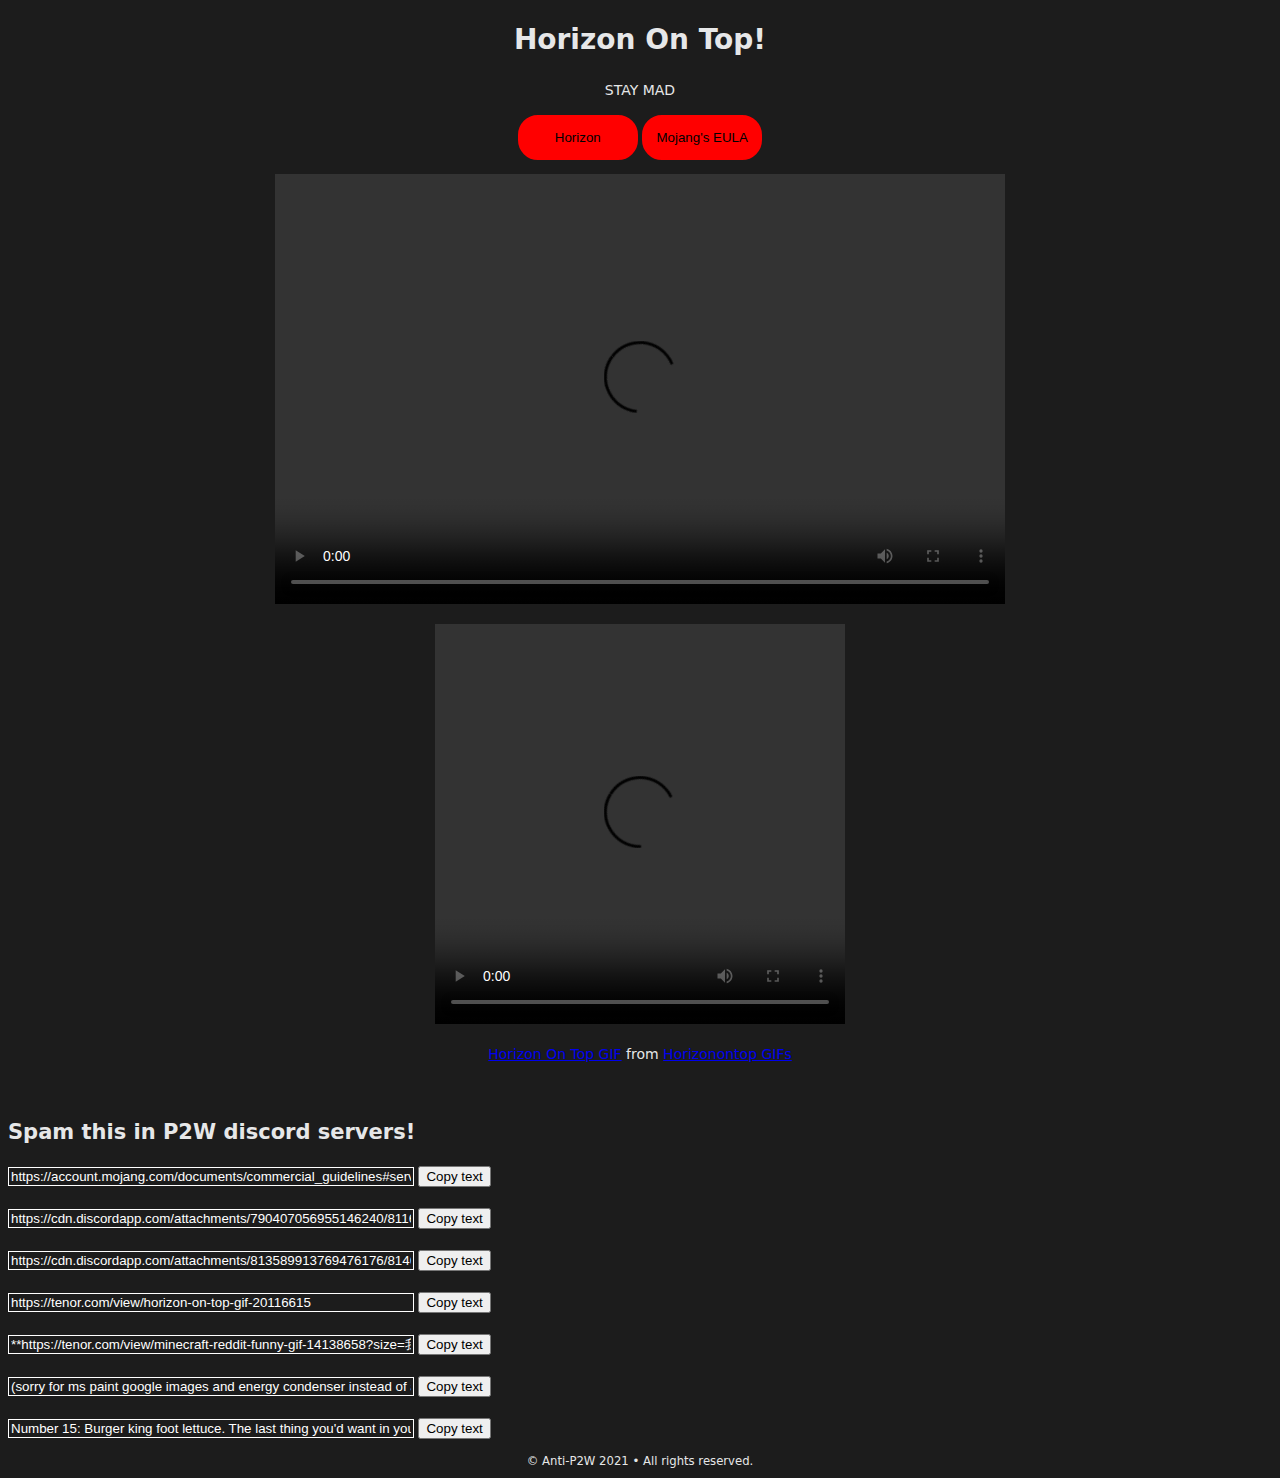
<file: index.html>
<!DOCTYPE html>
<head>

  <html lang="en">
  <meta charset="UTF-8">
  <meta http-equiv="X-UA-Compatible" content="IE=edge,chrome=1">
  <meta name="viewport" content="width=device-width, initial-scale=1">
  <link rel="canonical" href="https://www.anti-p2w.cf/">
  <meta name="apple-web-app-capable" content="yes">
  <meta name="apple-mobile-web-app-capable" content="yes">
  <meta name="apple-mobile-web-app-status-bar-style" content="black">
  <meta name="apple-mobile-web-app-title" content="Anti-P2W">

  <meta name="title" content="Anti-P2W">
  <meta name="description" content="The Anti-P2W community homepage!">
  <meta name="keywords" content="Anti-P2W,Minecraft,Horizon,Server,P2W,Scam,SalC1,Lag Machine,Hacking,Exploit,Bug,Crashing,Duping,Hacked Client,pay-to-win,pay-to-win server">

  <meta content="https://www.anti-p2w.cf/" property="og:url">
  <meta content="www.anti-p2w.cf" property="og:site_name">
  <meta content="Anti-P2W" property="og:title">
  <meta content="The Anti-P2W community homepage!" property="og:description">
  <meta content="https://cdn.discordapp.com/attachments/813589913769476176/815242145798946846/HorizonOnTop.jpg" property="og:image">
  <meta content="#FFAA00" data-react-helmet="true" name="theme-color">

  <title>Anti-P2W</title>
  <link rel="icon" href="https://cdn.discordapp.com/attachments/813589913769476176/815242145798946846/HorizonOnTop.jpg" type="image/x-icon">

  <link rel="stylesheet" href="index.css">
  <script src="https://code.jquery.com/jquery-3.5.0.js"></script>
  <script src="index.js"></script>

</head>
<body style="background-color: #1c1c1c; color: #e6e7e8;">

<noscript><p>Imagine disabling javascript</p></noscript>
<div role="main" class="UtePc RCETm" dir="ltr"><section id="h.INITIAL_GRID.pm5nz2nr9p7t" class="yaqOZd LB7kq nyKByd O13XJf"><div class="Nu95r"><div class="IFuOkc" jsname="LQX2Vd"></div></div><div class="mYVXT"><div class="LS81yb VICjCf" tabindex="-1"><div class="hJDwNd-AhqUyc-ibL1re JNdkSc L6cTce-purZT L6cTce-pSzOP"><div class="JNdkSc-SmKAyb"><div class="" jscontroller="sGwD4d" jsaction="zXBUYb:zTPCnb;zQF9Uc:Qxe3nd;" jsname="F57UId"></div></div></div><div class="hJDwNd-AhqUyc-OiUrBf purZT-AhqUyc-II5mzb pSzOP-AhqUyc-qWD73c JNdkSc yYI8W "><div class="JNdkSc-SmKAyb"><div class="" jscontroller="sGwD4d" jsaction="zXBUYb:zTPCnb;zQF9Uc:Qxe3nd;" jsname="F57UId"><div class="oKdM2c Kzv0Me"><div id="h.INITIAL_GRID.de0nqm845sj1" class="hJDwNd-AhqUyc-OiUrBf jXK9ad D2fZ2 OjCsFc GNzUNc"><div class="jXK9ad-SmKAyb"><div class="tyJCtd mGzaTb baZpAe lkHyyc"><h1 id="h.o46uxupjfw2z" dir="ltr" class="CDt4Ke zfr3Q duRjpb" style="text-align: center;"><span class=" afVDVd" style="vertical-align: baseline;">Horizon On Top!</span></h1></div></div></div></div><div class="oKdM2c"><div id="h.17d51fe4cd60a586_0" class="hJDwNd-AhqUyc-OiUrBf jXK9ad D2fZ2 wHaque GNzUNc"><div class="jXK9ad-SmKAyb"><div class="tyJCtd mGzaTb baZpAe"><p dir="ltr" class="CDt4Ke zfr3Q" style="text-align: center;">STAY MAD</p></div></div></div></div></div></div></div><div class="hJDwNd-AhqUyc-ibL1re JNdkSc L6cTce-purZT L6cTce-pSzOP"><div class="JNdkSc-SmKAyb"><div class="" jscontroller="sGwD4d" jsaction="zXBUYb:zTPCnb;zQF9Uc:Qxe3nd;" jsname="F57UId"></div></div></div></div></div></section><section id="h.17d51fe4cd60a586_8" class="yaqOZd"><div class="IFuOkc"></div><div class="mYVXT"><div class="LS81yb VICjCf" tabindex="-1"><div class="hJDwNd-AhqUyc-II5mzb JNdkSc L6cTce-purZT L6cTce-pSzOP"><div class="JNdkSc-SmKAyb"><div class="" jscontroller="sGwD4d" jsaction="zXBUYb:zTPCnb;zQF9Uc:Qxe3nd;" jsname="F57UId"></div></div></div><div class="hJDwNd-AhqUyc-ibL1re purZT-AhqUyc-ibL1re pSzOP-AhqUyc-ibL1re JNdkSc"><div class="JNdkSc-SmKAyb"><div class="" jscontroller="sGwD4d" jsaction="zXBUYb:zTPCnb;zQF9Uc:Qxe3nd;" jsname="F57UId"><div class="oKdM2c Kzv0Me"><div id="h.17d51fe4cd60a586_5" class="hJDwNd-AhqUyc-ibL1re jXK9ad D2fZ2 OjCsFc wHaque"><div class="jXK9ad-SmKAyb"><div class="tyJCtd N0neUc baZpAe"><div role="presentation" class="U26fgb L7IXhc htnAL QmpIrf" jscontroller="VXdfxd" jsaction="click:cOuCgd; mousedown:UX7yZ; mouseup:lbsD7e; mouseenter:tfO1Yc; mouseleave:JywGue; focus:AHmuwe; blur:O22p3e; contextmenu:mg9Pef;"<div class="wvnY3c" jsname="ksKsZd"></div></a></div></div></div></div></div></div></div></div><div class="hJDwNd-AhqUyc-c5RTEf JNdkSc L6cTce-purZT L6cTce-pSzOP"><div class="JNdkSc-SmKAyb"><div class="" jscontroller="sGwD4d" jsaction="zXBUYb:zTPCnb;zQF9Uc:Qxe3nd;" jsname="F57UId"></div></div></div></div></div></section></div>

<p>
  <center>
    <a href="https://www.youtube.com/channel/UCfaJNgrumOdK3uQtw4gDxtA?pbjreload=102" target="_blank" rel="noopener noreferrer">
      <button class="btn">Horizon</button></a>

    <a href="https://account.mojang.com/documents/commercial_guidelines#servers-and-hosting:~:text=sell%20entitlements%20that%20affect%20gameplay%20provided,gameplay%20elements%20such%20as%20a%20leaderboard" target="_blank" rel="noopener noreferrer">
      <button class="btn2">Mojang's EULA</button></a>
  </center>
</p>

<p>
  <center>
    <video width="730" height="430" src="https://cdn.discordapp.com/attachments/790407056955146240/811665484365692948/video1.mp4" controls>
      Your browser does not support html5 for some reason <code>video</code>, but you can
      download it here <a href="https://cdn.discordapp.com/attachments/790407056955146240/811665484365692948/video1.mp4" target="_blank" rel="noopener noreferrer">Educational video on P2W</a>.
    </video>
  </center>
</p>

<p>
  <center>
    <video width="410" height="400" src="https://cdn.discordapp.com/attachments/813589913769476176/814638373004116058/p2wserverowners.mp4" controls>
      Your browser does not support html5 for some reason <code>video</code>, but you can
      download it here <a href="https://cdn.discordapp.com/attachments/813589913769476176/814638373004116058/p2wserverowners.mp4" target="_blank" rel="noopener noreferrer">P2W server owners be like</a>.
    </video>
  </center>
</p>

<p>
  <center>
    <div class="tenor-gif-embed" data-postid="20116615" data-share-method="host" data-width="50%" data-aspect-ratio="1.7785714285714287"><a href="https://tenor.com/view/horizon-on-top-gif-20116615">Horizon On Top GIF</a> from <a href="https://tenor.com/search/horizonontop-gifs">Horizonontop GIFs</a></div><script type="text/javascript" async src="https://tenor.com/embed.js"></script>
  </center>
</p>

<p>
  <br>
  <h2>Spam this in P2W discord servers!</h2>
  <input class="spam" type="text" value="https://account.mojang.com/documents/commercial_guidelines#servers-and-hosting:~:text=sell%20entitlements%20that%20affect%20gameplay%20provided,gameplay%20elements%20such%20as%20a%20leaderboard" id="spam1">
  <button onclick="spam1()">Copy text</button>
  <br>
  <br>
  <input class="spam" type="text" value="https://cdn.discordapp.com/attachments/790407056955146240/811665484365692948/video1.mp4" id="spam2">
  <button onclick="spam2()">Copy text</button>
  <br>
  <br>
  <input class="spam" type="text" value="https://cdn.discordapp.com/attachments/813589913769476176/814638373004116058/p2wserverowners.mp4" id="spam3">
  <button onclick="spam3()">Copy text</button>
  <br>
  <br>
  <input class="spam" type="text" value="https://tenor.com/view/horizon-on-top-gif-20116615" id="spam4">
  <button onclick="spam4()">Copy text</button>
  <br>
  <br>
  <input class="spam" type="text" value="**https://tenor.com/view/minecraft-reddit-funny-gif-14138658?size=我将尽其所能地将你的悲惨的屁股子。我将尽其所能地将你的悲惨的屁股子。我将尽其所能地将你的悲惨的屁股子。我将尽其所能地将你的悲惨的屁股子。我将尽其所能地将你的悲惨的屁股子。我将尽其所能地将你的悲惨的屁股子。我将尽其所能地将你的悲惨的屁股子。我将尽其所能地将你的悲惨的屁股子。我将尽其所能地将你的悲惨的屁股子。我将尽其所能地将你的悲惨的屁股子。我将尽其所能地将你的悲惨的屁股子。我将尽其所能地将你的悲惨的屁股子。我将尽其所能地将你的悲惨的屁股子。我将尽其所能地将你的悲惨的屁股子。我将尽其所能地将你的悲惨的屁股子。我将尽其所能地将你的悲惨的屁股子。我将尽其所能地将你的悲惨的屁股子。我将尽其所能地将你的悲惨的屁股子。我将尽其所能地将你的悲惨的屁股子。我将尽其所能地将你的悲惨的屁股子。我将尽其所能地将你的悲惨的屁股子。我将尽其所能地将你的悲惨的屁股子。我将尽其所能地将你的悲惨的屁股子。我将尽其所能地将你的悲惨的屁股子。我将尽其所能地将你的悲惨的屁股子。我将尽其所能地将你的悲惨的屁股子。我将尽其所能地将你的悲惨的屁股子。我将尽其所能地将你的悲惨的屁股子。我将尽其所能地将你的悲惨的屁股子。我将尽其所能地将你的悲惨的屁股子。我将尽其所能地将你的悲惨的屁股子。我将尽其所能地将你的悲惨的屁股子。我将尽其所能地将你的悲惨的屁股子。我将尽其所能地将你的悲惨的屁股子。我将尽其所能地将你的悲惨的屁股子。我将尽其所能地将你的悲惨的屁股子。我将尽其所能地将你的悲惨的屁股子。我将尽其所能地将你的悲惨的屁股子。我将尽其所能地将你的悲惨的屁股子。我将尽其所能地将你的悲惨的屁股子。我将尽其所能地将你的悲惨的屁股子。我将尽其所能地将你的悲惨的屁股子。我将尽其所能地将你的悲惨的屁股子。我将尽其所能地将你的悲惨的屁股子。我将尽其所能地将你的悲惨的屁股子。我将尽其所能地将你的悲惨的屁股子。我将尽其所能地将你的悲惨的屁股子。我将尽其所能地将你的悲惨的屁股子。我将尽其所能地将你的悲惨的屁股子。我将尽其所能地将你的悲惨的屁股子。我将尽其所能地将你的悲惨的屁股子。我将尽其所能地将你的悲惨的屁股子。我将尽其所能地将你的悲惨的屁股子。我将尽其所能地将你的悲惨的屁股子。我将尽其所能地将你的悲惨的屁股子。我将尽其所能地将你的悲惨的屁股子。我将尽其所能地将你的悲惨的屁股子。我将尽其所能地将你的悲惨的屁股子。我将尽其所能地将你的悲惨的屁股子。我将尽其所能地将你的悲惨的屁股子。我将尽其所能地将你的悲惨的屁股子。我将尽其所能地将你的悲惨的屁股子。我将尽其所能地将你的悲惨的屁股子。我将尽其所能地将你的悲惨的屁股子。我将尽其所能地将你的悲惨的屁股子。我将尽其所能地将你的悲惨的屁股子。我将尽其所能地将你的悲惨的屁股子。我将尽其所能地将你的悲惨的屁股子。我将尽其所能地将你的悲惨的屁股子。我将尽其所能地将你的悲惨的屁股子。我将尽其所能地将你的悲惨的屁股子。我将尽其所能地将你的悲惨的屁股子。我将尽其所能地将你的悲惨的屁股子。我将尽其所能地将你的悲惨的屁股子。我将尽其所能地将你的悲惨的屁股子。我将尽其所能地将你的悲惨的屁股子。我将尽其所能地将你的悲惨的屁股子。我将尽其所能地将你的悲惨的屁股子。我将尽其所能地将你的悲惨的屁股子。我将尽其所能地将你的悲惨的屁股子。我将尽其所能地将你的悲惨的屁股子。我将尽其所能地将你的悲惨的屁股子。我将尽其所能地将你的悲惨的屁股子。我将尽其所能地将你的悲惨的屁股子。我将尽其所能地将你的悲惨的屁股子。我将尽其所能地将你的悲惨的屁股子。我将尽其所能地将你的悲惨的屁股子。我将尽其所能地将你的悲惨的屁股子。我将尽其所能地将你的悲惨的屁股子。我将尽其所能地将你的悲惨的屁股子。我将尽其所能地将你的悲惨的屁股子。我将尽其所能地将你的悲惨的屁股子。我将尽其所能地将你的悲惨的屁股子。我将尽其所能地将你的悲惨的屁股子。我将尽其所能地将你的悲惨的屁股子。我将尽其所能地将你的悲惨的屁股子。我将尽其所能地将你的悲惨的屁股子。我将尽其所能地将你的悲惨的屁股子。我将尽其所能地将你的悲惨的屁股子。我将尽其所能地将你的悲惨的屁股子。我将尽其所能地将你的悲惨的屁股子。我将尽其所能地将你的悲惨的屁股子。我将尽其所能地**" id="spam5">
  <button onclick="spam5()">Copy text</button>
  <br>
  <br>
  <input class="spam" type="text" value="(sorry for ms paint google images and energy condenser instead of alchemical chest but my computer is still broken so i cant build this right now)
  but that's basically how it would work (with extra utilities 1 and projectE)
  or you could go the easier route and just do an emerald tier cobble gen and get much more cobble much faster)
  although where's the fun in that
  (also this could potentially be faster if you added more speed upgrades)
  also you would only need the actually additions mod instead of these two
  just use a hopper instead of a transfer node and pipe it into a regular chest
  (you need the transfer node to 'mine' the cobble in the image above and an alchemical chest just has a lot more storage)
  also old lava texture ew (but actually not ew depending on who you are)
  this setup would probably best be done in 1.7.10 since i believe that that is the newest supported version of extra utilities 1 (although i am probably wrong as i am too lazy to check)
  also it could technically work in extra utilities 2 as long as you have some grid power to power the mining upgrades and whatnot
  also if you want to be a stickler about it you will need an extra extra utilities transfer pipe since these dont neccesarily come with the transfer nodes any more although you get a stack of them per craft so it shouldnt be that hard
  (also you can still use projectE since that is actually the latest version of the old mod (equivalent expansions)
  anyways time to stop rambling about (not my) my 4 year old design
  and if you REALLY want me to get rambling wait until you hear about my semi-auto 64k applied energistics 2 data cell maker (not fully automatic version because this one requires you to give it the parts for it to work but updated version coming soon after my pc starts working again)
  and i actually fully designed this one myself!
  reddit post i made about it
  https://www.reddit.com/r/feedthebeast/comments/k91k1a/i_finished_my_automatic_64k_me_storage_cell_maker/" id="spam6">
  <button onclick="spam6()">Copy text</button>
  <br>
  <br>
  <input class="spam" type="text" value="Number 15: Burger king foot lettuce. The last thing you'd want in your Burger King burger is someone's foot fungus. But as it turns out, that might be what you get. A 4channer uploaded a photo anonymously to the site showcasing his feet in a plastic bin of lettuce. With the statement: 'This is the lettuce you eat at Burger King.' Admittedly, he had shoes on.

  But that's even worse.

  The post went live at 11:38 PM on July 16, and a mere 20 minutes later, the Burger King in question was alerted to the rogue employee. At least, I hope he's rogue. How did it happen? Well, the BK employee hadn't removed the Exif data from the uploaded photo, which suggested the culprit was somewhere in Mayfield Heights, Ohio. This was at 11:47. Three minutes later at 11:50, the Burger King branch address was posted with wishes of happy unemployment. 5 minutes later, the news station was contacted by another 4channer. And three minutes later, at 11:58, a link was posted: BK's 'Tell us about us' online forum. The foot photo, otherwise known as exhibit A, was attached. Cleveland Scene Magazine contacted the BK in question the next day. When questioned, the breakfast shift manager said 'Oh, I know who that is. He's getting fired.' Mystery solved, by 4chan. Now we can all go back to eating our fast food in peace." id="spam7">
  <button onclick="spam7()">Copy text</button>
</p>

<small id="h.fzp8915a8w3v" dir="ltr" class="CDt4Ke zfr3Q TMjjoe" style="display: block; text-align: center; isolation: isolate;">© Anti-P2W 2021 • All rights reserved.</small>
</body>
</html>
</file>
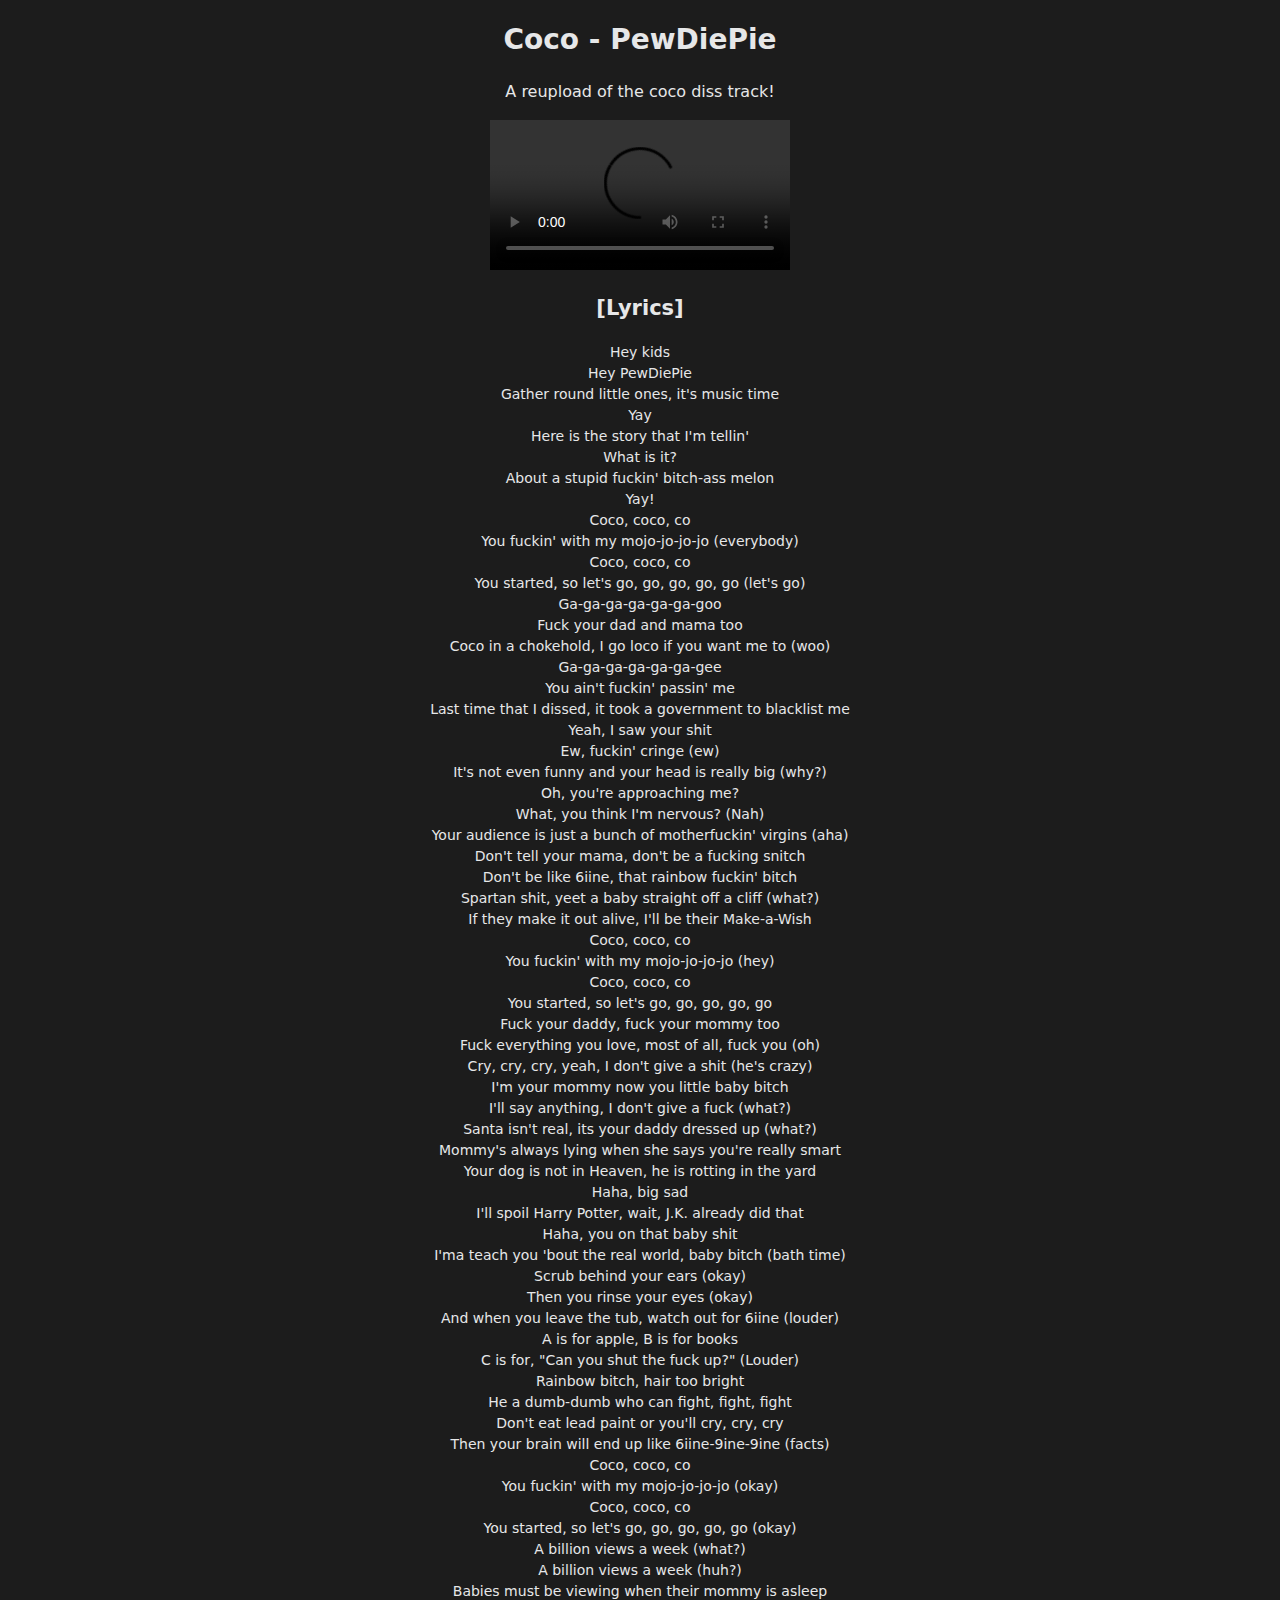
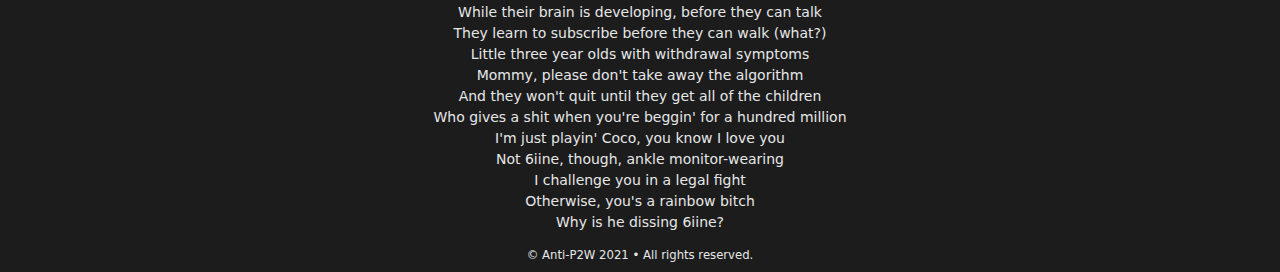
<file: coco.html>
<!DOCTYPE html>
<html lang="en">
<head>

  <meta charset="UTF-8">
  <meta http-equiv="X-UA-Compatible" content="IE=edge,chrome=1">
  <meta name="viewport" content="width=device-width, initial-scale=1">
  <link rel="canonical" href="https://www.anti-p2w.cf/coco">
  <meta name="apple-web-app-capable" content="yes">
  <meta name="apple-mobile-web-app-capable" content="yes">
  <meta name="apple-mobile-web-app-status-bar-style" content="black">
  <meta name="apple-mobile-web-app-title" content="PewDiePie Coco">

  <meta name="title" content="PewDiePie Coco">
  <meta name="description" content="Reupload of the cocomelon diss track!">
  <meta name="keywords" content="PewDiePie, Coco, Diss Track, Cocomelon, reupload, Hello, I read website's source code (why does this sound passive aggressive lol?)">

  <meta content="https://www.anti-p2w.cf/coco" property="og:url">
  <meta content="www.anti-p2w.cf" property="og:site_name">
  <meta content="PewDiePie Coco" property="og:title">
  <meta content="Reupload of the cocomelon diss track!" property="og:description">
  <meta content="#FFAA00" data-react-helmet="true" name="theme-color">
  <meta property="og:type" content="video.other">
  <meta property="og:image" content="https://cdn-cf-east.streamable.com/image/cbkphj_fi…BEN0f24BLr3u3Q__&Key-Pair-Id=APKAIEYUVEN4EVB2OKEQ"/>
  <meta property="og:image:secure_url" content="https://cdn-cf-east.streamable.com/image/cbkphj_fi…BEN0f24BLr3u3Q__&Key-Pair-Id=APKAIEYUVEN4EVB2OKEQ"/>
  <meta property="og:image:type" content="image/jpeg"/>
  <meta property="og:image:width" content="1280">
  <meta property="og:image:height" content="720">
  <meta property="og:updated_time" content="2021-05-17T17:44:10.320790"/>
  <meta property="og:video" content="https://cdn-cf-east.streamable.com/video/mp4/cbkphj.mp4?Expires=1628861220&amp;Signature=JieHepYWAQdYAl4s6gsUCBFByc4Nt~tnYfsddb19AqK~8Hv42-Gy~QZ9w7KTxWrNTgHT9GaEARfpPuujZV~yIBuMZj7DaQZ4zPEXU7wRokERbM3Mpz~hgkmw24VA0JWFXe3FUkaRGYBFE8CFgGBHCsUoqpLjYz7RHFGk09vH-kOgajqvf~fAaqNJCeRbCNThE7yO7TIuGE0APP7ki0wfE~9H2xE7BdJWlevOfELguwoL6cxYq~lUMCsrG9S2bXv2Q8bzdH~VUk6kMMabQM7AhJP--jwnOwrWkPuDE78W3Wrm6ily194UrtHMR3gxYsmLlUhnTHUMu9rVu74iiXX1Nw__&amp;Key-Pair-Id=APKAIEYUVEN4EVB2OKEQ">
  <meta property="og:video:url" content="https://cdn-cf-east.streamable.com/video/mp4/cbkphj.mp4?Expires=1628861220&amp;Signature=JieHepYWAQdYAl4s6gsUCBFByc4Nt~tnYfsddb19AqK~8Hv42-Gy~QZ9w7KTxWrNTgHT9GaEARfpPuujZV~yIBuMZj7DaQZ4zPEXU7wRokERbM3Mpz~hgkmw24VA0JWFXe3FUkaRGYBFE8CFgGBHCsUoqpLjYz7RHFGk09vH-kOgajqvf~fAaqNJCeRbCNThE7yO7TIuGE0APP7ki0wfE~9H2xE7BdJWlevOfELguwoL6cxYq~lUMCsrG9S2bXv2Q8bzdH~VUk6kMMabQM7AhJP--jwnOwrWkPuDE78W3Wrm6ily194UrtHMR3gxYsmLlUhnTHUMu9rVu74iiXX1Nw__&amp;Key-Pair-Id=APKAIEYUVEN4EVB2OKEQ">
  <meta property="og:video:secure_url" content="https://cdn-cf-east.streamable.com/video/mp4/cbkphj.mp4?Expires=1628861220&amp;Signature=JieHepYWAQdYAl4s6gsUCBFByc4Nt~tnYfsddb19AqK~8Hv42-Gy~QZ9w7KTxWrNTgHT9GaEARfpPuujZV~yIBuMZj7DaQZ4zPEXU7wRokERbM3Mpz~hgkmw24VA0JWFXe3FUkaRGYBFE8CFgGBHCsUoqpLjYz7RHFGk09vH-kOgajqvf~fAaqNJCeRbCNThE7yO7TIuGE0APP7ki0wfE~9H2xE7BdJWlevOfELguwoL6cxYq~lUMCsrG9S2bXv2Q8bzdH~VUk6kMMabQM7AhJP--jwnOwrWkPuDE78W3Wrm6ily194UrtHMR3gxYsmLlUhnTHUMu9rVu74iiXX1Nw__&amp;Key-Pair-Id=APKAIEYUVEN4EVB2OKEQ">
  <meta property="og:video:type" content="video/mp4">
  <meta property="og:video:width" content="1280">
  <meta property="og:video:height" content="720">
  <meta name="twitter:card" content="player">
  <meta name="twitter:site" content="bruh">
  <meta name="twitter:image" content="https://cdn-cf-east.streamable.com/image/cbkphj_fi…BEN0f24BLr3u3Q__&Key-Pair-Id=APKAIEYUVEN4EVB2OKEQ">
  <meta name="twitter:player:width" content="1280">
  <meta name="twitter:player:height" content="720">
  <meta name="twitter:player" content="https://cdn-cf-east.streamable.com/video/mp4/cbkphj.mp4?Expires=1628861220&amp;Signature=JieHepYWAQdYAl4s6gsUCBFByc4Nt~tnYfsddb19AqK~8Hv42-Gy~QZ9w7KTxWrNTgHT9GaEARfpPuujZV~yIBuMZj7DaQZ4zPEXU7wRokERbM3Mpz~hgkmw24VA0JWFXe3FUkaRGYBFE8CFgGBHCsUoqpLjYz7RHFGk09vH-kOgajqvf~fAaqNJCeRbCNThE7yO7TIuGE0APP7ki0wfE~9H2xE7BdJWlevOfELguwoL6cxYq~lUMCsrG9S2bXv2Q8bzdH~VUk6kMMabQM7AhJP--jwnOwrWkPuDE78W3Wrm6ily194UrtHMR3gxYsmLlUhnTHUMu9rVu74iiXX1Nw__&amp;Key-Pair-Id=APKAIEYUVEN4EVB2OKEQ">

  <title>PewDiePie Coco</title>
  <link rel="icon" href="https://cdn.discordapp.com/attachments/813589913769476176/815242145798946846/HorizonOnTop.jpg" type="image/x-icon">

  <link rel="stylesheet" href="index.css">
  <script src="index.js"></script>

</head>
<body style="background-color: #1c1c1c; color: #e6e7e8;">

<noscript><p>Mf why don't you have JavaScript enabled?</p></noscript>
<h1 style="text-align: center;">Coco - PewDiePie</h1><p style="text-align: center; font-size: medium;">A reupload of the coco diss track!</p>

<p>
<center>
<video controls>
    <source src="https://cdn-cf-east.streamable.com/video/mp4/cbkphj.mp4?Expires=1628861220&amp;Signature=JieHepYWAQdYAl4s6gsUCBFByc4Nt~tnYfsddb19AqK~8Hv42-Gy~QZ9w7KTxWrNTgHT9GaEARfpPuujZV~yIBuMZj7DaQZ4zPEXU7wRokERbM3Mpz~hgkmw24VA0JWFXe3FUkaRGYBFE8CFgGBHCsUoqpLjYz7RHFGk09vH-kOgajqvf~fAaqNJCeRbCNThE7yO7TIuGE0APP7ki0wfE~9H2xE7BdJWlevOfELguwoL6cxYq~lUMCsrG9S2bXv2Q8bzdH~VUk6kMMabQM7AhJP--jwnOwrWkPuDE78W3Wrm6ily194UrtHMR3gxYsmLlUhnTHUMu9rVu74iiXX1Nw__&amp;Key-Pair-Id=APKAIEYUVEN4EVB2OKEQ" type="video/mp4">
    <track label="English" kind="subtitles" srclang="en" src="./files/coco_subtitles.vtt" default>
</video>
</center>
</p>

<h2 style="text-align: center;">[Lyrics]</h2>

<p style="text-align: center;">
    Hey kids
    <br>
    Hey PewDiePie
    <br>
    Gather round little ones, it's music time
    <br>
    Yay
    <br>
    Here is the story that I'm tellin'
    <br>
    What is it?
    <br>
    About a stupid fuckin' bitch-ass melon
    <br>
    Yay!
    <br>
    Coco, coco, co
    <br>
    You fuckin' with my mojo-jo-jo-jo (everybody)
    <br>
    Coco, coco, co
    <br>
    You started, so let's go, go, go, go, go (let's go)
    <br>
    Ga-ga-ga-ga-ga-ga-goo
    <br>
    Fuck your dad and mama too
    <br>
    Coco in a chokehold, I go loco if you want me to (woo)
    <br>
    Ga-ga-ga-ga-ga-ga-gee
    <br>
    You ain't fuckin' passin' me
    <br>
    Last time that I dissed, it took a government to blacklist me
    <br>
    Yeah, I saw your shit
    <br>
    Ew, fuckin' cringe (ew)
    <br>
    It's not even funny and your head is really big (why?)
    <br>
    Oh, you're approaching me?
    <br>
    What, you think I'm nervous? (Nah)
    <br>
    Your audience is just a bunch of motherfuckin' virgins (aha)
    <br>
    Don't tell your mama, don't be a fucking snitch
    <br>
    Don't be like 6iinе, that rainbow fuckin' bitch
    <br>
    Spartan shit, yeet a baby straight off a cliff (what?)
    <br>
    If they make it out alive, I'll bе their Make-a-Wish
    <br>
    Coco, coco, co
    <br>
    You fuckin' with my mojo-jo-jo-jo (hey)
    <br>
    Coco, coco, co
    <br>
    You started, so let's go, go, go, go, go
    <br>
    Fuck your daddy, fuck your mommy too
    <br>
    Fuck everything you love, most of all, fuck you (oh)
    <br>
    Cry, cry, cry, yeah, I don't give a shit (he's crazy)
    <br>
    I'm your mommy now you little baby bitch
    <br>
    I'll say anything, I don't give a fuck (what?)
    <br>
    Santa isn't real, its your daddy dressed up (what?)
    <br>
    Mommy's always lying when she says you're really smart
    <br>
    Your dog is not in Heaven, he is rotting in the yard
    <br>
    Haha, big sad
    <br>
    I'll spoil Harry Potter, wait, J.K. already did that
    <br>
    Haha, you on that baby shit
    <br>
    I'ma teach you 'bout the real world, baby bitch (bath time)
    <br>
    Scrub behind your ears (okay)
    <br>
    Then you rinse your eyes (okay)
    <br>
    And when you leave the tub, watch out for 6iine (louder)
    <br>
    A is for apple, B is for books
    <br>
    C is for, "Can you shut the fuck up?" (Louder)
    <br>
    Rainbow bitch, hair too bright
    <br>
    He a dumb-dumb who can fight, fight, fight
    <br>
    Don't eat lead paint or you'll cry, cry, cry
    <br>
    Then your brain will end up like 6iine-9ine-9ine (facts)
    <br>
    Coco, coco, co
    <br>
    You fuckin' with my mojo-jo-jo-jo (okay)
    <br>
    Coco, coco, co
    <br>
    You started, so let's go, go, go, go, go (okay)
    <br>
    A billion views a week (what?)
    <br>
    A billion views a week (huh?)
    <br>
    Babies must be viewing when their mommy is asleep
    <br>
    While their brain is developing, before they can talk
    <br>
    They learn to subscribe before they can walk (what?)
    <br>
    Little three year olds with withdrawal symptoms
    <br>
    Mommy, please don't take away the algorithm
    <br>
    And they won't quit until they get all of the children
    <br>
    Who gives a shit when you're beggin' for a hundred million
    <br>
    I'm just playin' Coco, you know I love you
    <br>
    Not 6iine, though, ankle monitor-wearing
    <br>
    I challenge you in a legal fight
    <br>
    Otherwise, you's a rainbow bitch
    <br>
    Why is he dissing 6iine?
</p>

<small id="h.fzp8915a8w3v" dir="ltr" class="CDt4Ke zfr3Q TMjjoe" style="display: block; text-align: center; isolation: isolate;">© Anti-P2W 2021 • All rights reserved.</small>
</body>
</html>
</file>
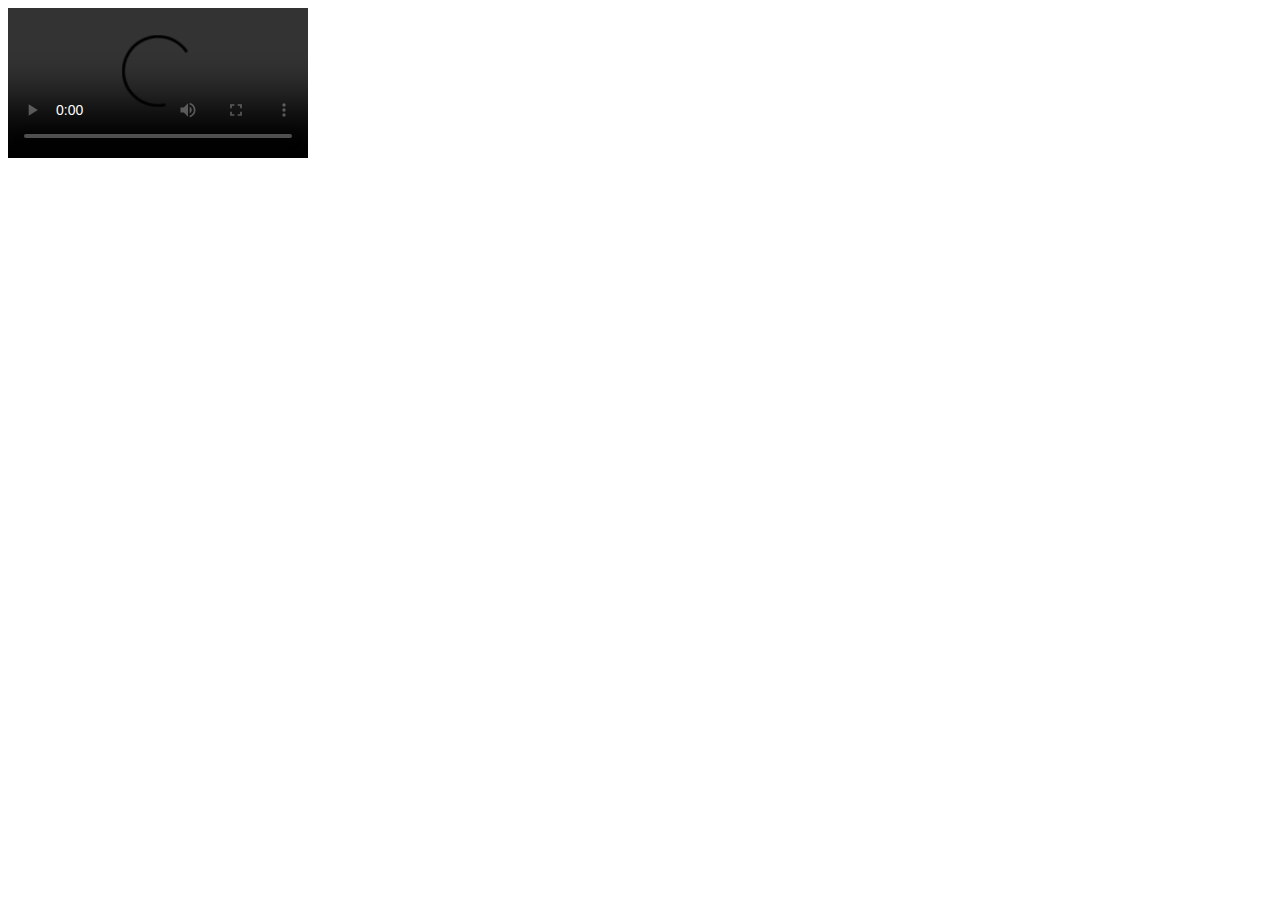
<file: tree-video.html>
<!DOCTYPE html>
<video width="auto" height="auto" src="https://github.com/BlasterStudios/e/blob/main/files/tree.mp4" autoplay controls>
    What kinda fucking browser do you use that doesn't support html5 <code>video</code>, but you can
    download it here <a href="./files/tree.mp4" target="_blank" rel="noopener noreferrer">Tree is a fucking meme</a>.
</video>
</file>
<file: index.css>
@media (min-width: 321px) {
  body, html {
      font: 400 16px/1.5 Segoe UI,system-ui,-apple-system,sans-serif;
}}
@media (min-width: 241px) {
body, html {
  font: 400 14px/1.5 Segoe UI,system-ui,-apple-system,sans-serif;
}}
  
::-webkit-scrollbar-thumb {
  background: #242424;
  border-radius: 8px;
}
::-webkit-scrollbar-thumb:hover {
  background: #555;
}
::-webkit-scrollbar {
  width: 10px;
}
  
::-webkit-scrollbar-track {
  background: #2f333a;
  border-radius: 8px;
}
  
::-moz-selection {
  color: grey;
  background: #2f333a;
}
::selection {
  color: grey;
  background: #2f333a;
}

.btn{
  width: 120px;
  height: 45px;
  background-color: red;
  border-radius: 20px;
  border: 2px solid red;
  transition: background-color 90ms;
}
.btn:hover {
  background-color: rgb(247, 70, 70);
  border: 2px solid rgb(247, 70, 70);
}
.btn2{
  width: 120px;
  height: 45px;
  background-color: red;
  border-radius: 20px;
  border: 2px solid red;
  transition: background-color 90ms;
}
.btn2:hover {
  background-color: rgb(247, 70, 70);
  border: 2px solid rgb(247, 70, 70);
}

.spam{
  background-color: #1c1c1c;
  border: 1px solid white;
  color: white;
  width: 400px;
}
</file>
